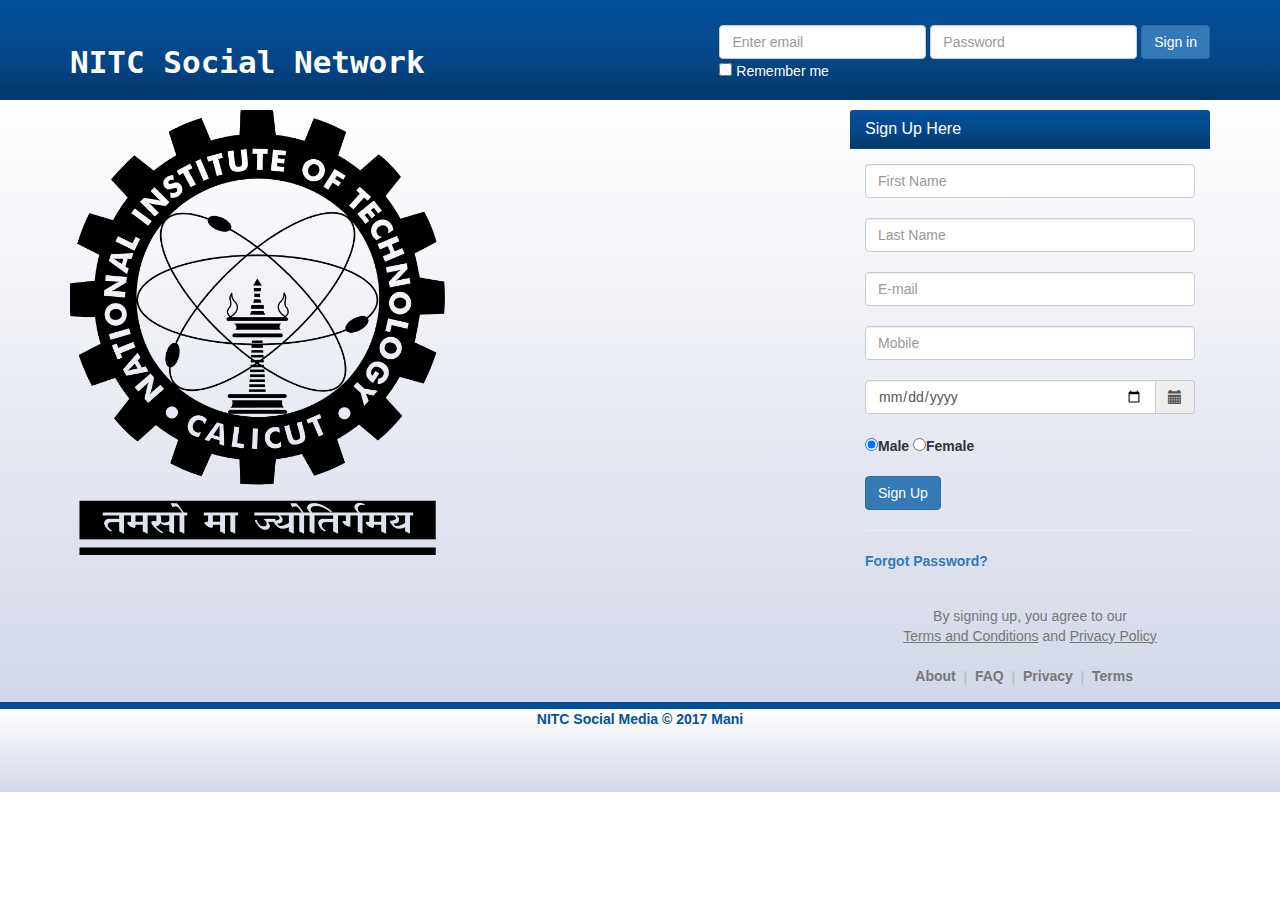
<file: index.html>
<!DOCTYPE html>
<html lang="en">
  <head>
    <meta charset="utf-8">
    <meta http-equiv="X-UA-Compatible" content="IE=edge">
    <meta name="viewport" content="width=device-width, initial-scale=1">

    <title>NITC Social Network Registration</title>
 
    <!-- Bootstrap core CSS -->
    <link href="css/bootstrap.css" rel="stylesheet">

    <!-- Custom styles for this template -->
    <link href="css/style.css" rel="stylesheet">
    <link href="css/font-awesome.css" rel="stylesheet">
	 <script src="https://cdnjs.cloudflare.com/ajax/libs/jquery/2.1.3/jquery.min.js"></script>
	  
	  <script src="https://maxcdn.bootstrapcdn.com/bootstrap/3.3.7/js/bootstrap.min.js"></script>
	  <link rel="stylesheet" href="https://maxcdn.bootstrapcdn.com/bootstrap/3.3.7/css/bootstrap.min.css">
	  <script src="https://ajax.googleapis.com/ajax/libs/jquery/3.2.0/jquery.min.js"></script>
	
	
	

	
	
  </head>

  <body >

   <header >
 
    <div class="container"  >
	<div class="row">
	<div class="col-md-4">
	<a href="index.html"> <h3 style="color:white;  font-family:monospace; font-size: 31px"><b>NITC Social Network</b></h3> </a>
	</div>
 <div class="col-md-8">
      <form class="form-inline" action="loggedin.php" method="POST">
        <div class="form-group">
          <label class="sr-only" for="exampleInputEmail3">Email address</label>
          <input type="email" class="form-control" id="exampleInputEmail3" name="email"placeholder="Enter email" required>
        </div>
        <div class="form-group">
          <label class="sr-only" for="exampleInputPassword3">Password</label>
          <input type="password" class="form-control" id="exampleInputPassword3" name="password"  placeholder="Password" required>
        </div>
        <button type="submit" value="submit" class="btn btn-primary">Sign in</button><br>
        <div class="checkbox">
          <label>
            <input type="checkbox"> Remember me
          </label>
        </div>
      </form>
	  </div>
    </div>
	</div>
  </header>

	

    <section id="sec" style="    background: linear-gradient(white, #D3D8E8);">
	  
      <div class="container"   >
	  
        <div class="row">
          

                
            
           
          <div class="col-md-8" style="padding-top: 10px;">
		     
      <div >
      <a href="http://nitc.ac.in/">
    <img  class="logo"  src="img/nitc-logo.png" alt="logo" style="width:50%;" />
</a>

</div>
			  
			</div>
			
			
          <div class="col-md-4" style="padding-top: 10px;">
            <div >
              <div class="panel-heading">
                <h3 class="panel-title">Sign Up Here</h3>
              </div>
              <div class="panel-body">
               
 
    
  
  
     <form action="register.php" method="POST">
 

  <div class="form-group" >
      <div >
      <input class="form-control" id="fname" type="text" name="fname" placeholder="First Name" required>
      </div>
      <br>
        <div >
      <input class="form-control" id="lname" type="text" name="lname" placeholder="Last Name" required>
      </div>
      <br>
        <div >
      <input class="form-control" id="email" type="email" name="email" placeholder="E-mail" required>
      </div>
      <br>
         <div >
      <input class="form-control" id="mob" type="number" name="mobile"  min="10" placeholder="Mobile" required>
      </div>
      <br>
          <div class='input-group date' id='datetimepicker1'>
                    <input type='date' placeholder="DD-MM-YYYY" name='dob' class="form-control" />
                    <span class="input-group-addon"><span class="glyphicon glyphicon-calendar"></span>
                    </span>
                </div>
         <br>
      <div>
      <input type="radio" name="gender" id="male"  value="male" checked ><b>Male</b>
    
      <input type="radio" name="gender" id="female" value="female"><b>Female</b>
    </div>
     <br>    
     <button type="submit" value="submit" title="click here to sign up" class="btn btn-primary" id="submit"  >Sign Up </button> <br>

       <hr>
    
 

    
   <div>
    <span class="psw" ><a href="#" style="color:#337ab7;"><b>Forgot Password?</b></a></span>       
  </div>
  
  
</div>
  
 
</form>
<br>
   <div class="text-muted" style="  text-align:center; ">
 By signing up, you agree to our <br>
  <a href="#" target="_blank" class="text-muted"  style="text-decoration: underline;">Terms and Conditions</a>
  and
  <a href="#2" target="_blank" class="text-muted" style="text-decoration: underline;">Privacy Policy</a>
</div>
         <br>
          <div style=" text-align:center; ">

             

               <a class="text-muted" href="default.asp"><b>About</b></a>  
              <span  style="display: inline-block;vertical-align: middle;color: #b6b9bb;">&nbsp;|&nbsp;</span>
             <a class="text-muted" href="default.asp"><b>FAQ</b></a>  
              <span  style="display: inline-block;vertical-align: middle;color: #b6b9bb;">&nbsp;|&nbsp;</span>
              <a class="text-muted" href="default.asp"><b>Privacy</b></a>  
              <span  style="display: inline-block;vertical-align: middle;color: #b6b9bb;">&nbsp;|&nbsp;</span>
              <a class="text-muted" href="default.asp"><b>Terms</b></a>  
              <span  style="display: inline-block;vertical-align: middle;color: #b6b9bb;">&nbsp;&nbsp;</span>
            </div>

      
              

              
            
          
                 </div>
              </div>
            </div>
			</div>
      </div>
            
          
        
      
    </section>

    <footer>
      <div class="footer">
        <p>NITC Social Media  &copy 2017 Mani</p>
      </div>
    </footer>

    <!-- Bootstrap core JavaScript
    ================================================== -->
    <!-- Placed at the end of the document so the pages load faster -->
    <script src="https://ajax.googleapis.com/ajax/libs/jquery/1.11.2/jquery.min.js"></script>
    <script src="js/bootstrap.js"></script>
  </body>
</html>
</file>
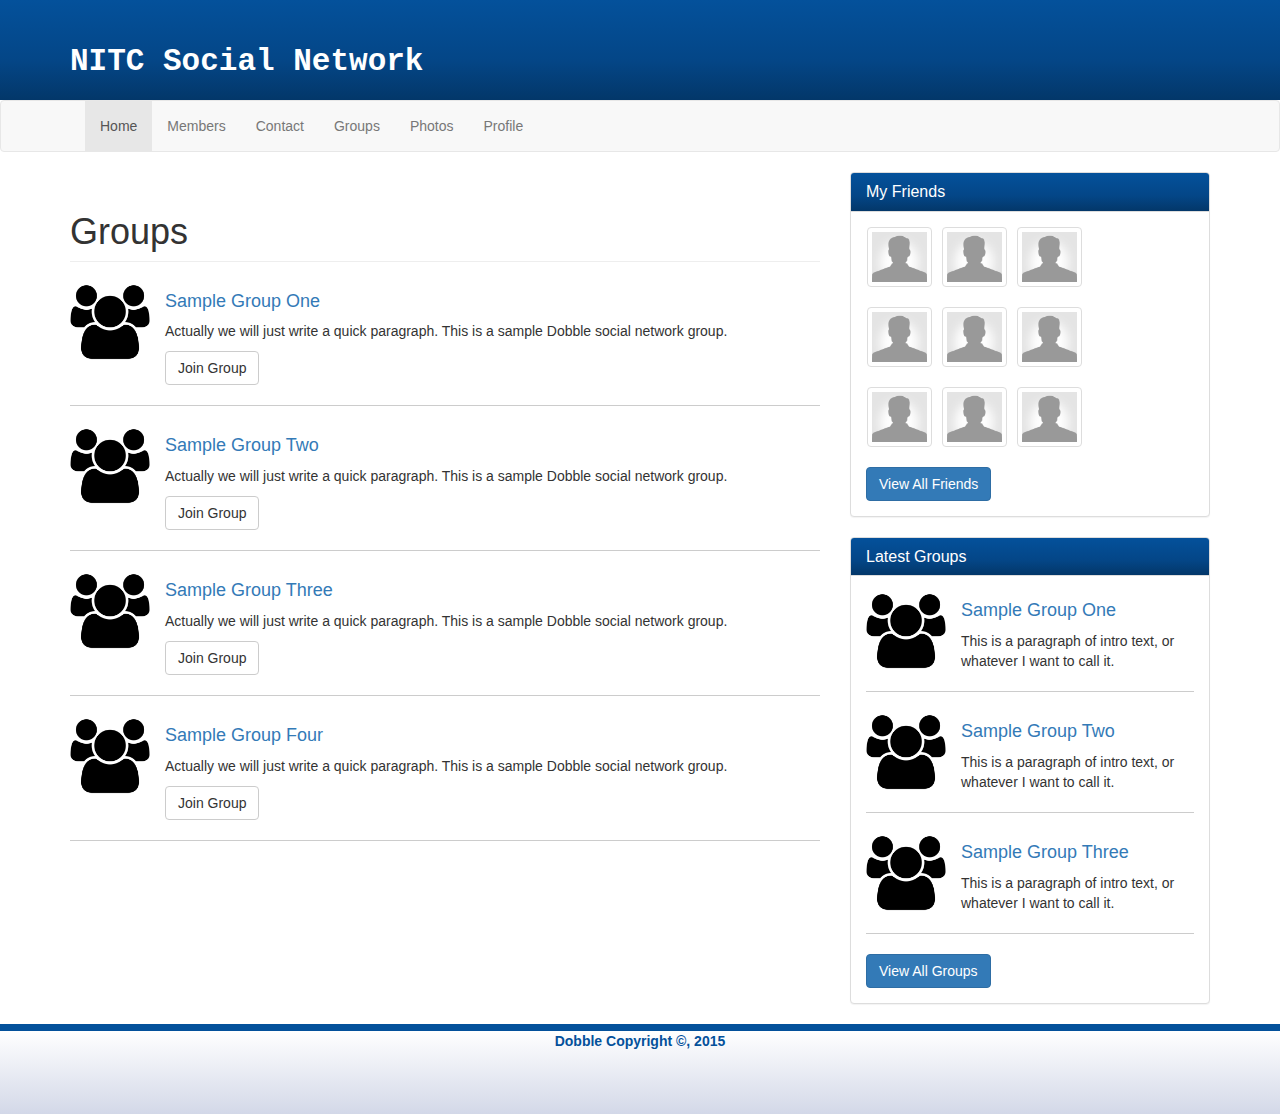
<file: groups.html>
<!DOCTYPE html>
<html lang="en">
  <head>
    <meta charset="utf-8">
    <meta http-equiv="X-UA-Compatible" content="IE=edge">
    <meta name="viewport" content="width=device-width, initial-scale=1">

    <title>Dobble Social Network: Group Page</title>

    <!-- Bootstrap core CSS -->
    <link href="css/bootstrap.css" rel="stylesheet">

    <!-- Custom styles for this template -->
    <link href="css/style.css" rel="stylesheet">
    <link href="css/font-awesome.css" rel="stylesheet">
  </head>

  <body>

   <header >
 
    <div class="container"  >
	<div class="row">
	<div class="col-md-4">
	<a href="index.html"> <h3 style="color:white;  font-family:monospace; font-size: 31px"><b>NITC Social Network</b></h3> </a>
	</div>
 <div class="col-md-8">
    
	  </div>
    </div>
	</div>
  </header>

    <nav class="navbar navbar-default">
      <div class="container">
        <div class="navbar-header">
          <button type="button" class="navbar-toggle collapsed" data-toggle="collapse" data-target="#navbar" aria-expanded="false" aria-controls="navbar">
            <span class="sr-only">Toggle navigation</span>
            <span class="icon-bar"></span>
            <span class="icon-bar"></span>
            <span class="icon-bar"></span>
          </button>
        </div>
        <div id="navbar" class="collapse navbar-collapse">
          <ul class="nav navbar-nav">
            <li class="active"><a href="index.html">Home</a></li>
            <li><a href="members.html">Members</a></li>
            <li><a href="contact.html">Contact</a></li>
            <li><a href="groups.html">Groups</a></li>
            <li><a href="photos.html">Photos</a></li>
            <li><a href="profile.html">Profile</a></li>
          </ul>
        </div><!--/.nav-collapse -->
      </div>
    </nav>

    <section>
      <div class="container">
        <div class="row">
          <div class="col-md-8">
            <div class="groups">
              <h1 class="page-header">Groups</h1>
              <div class="group-item">
                <img src="img/group.png" alt="">
                <h4><a href="#">Sample Group One</a></h4>
                <p>Actually we will just write a quick paragraph. This is a sample Dobble social network group.</p>
                <p>
                  <a href="#" class="btn btn-default">Join Group</a>
                </p>
              </div>
              <div class="clearfix"></div>
              <div class="group-item">
                <img src="img/group.png" alt="">
                <h4><a href="#">Sample Group Two</a></h4>
                <p>Actually we will just write a quick paragraph. This is a sample Dobble social network group.</p>
                <p>
                  <a href="#" class="btn btn-default">Join Group</a>
                </p>
              </div>
              <div class="clearfix"></div>
              <div class="group-item">
                <img src="img/group.png" alt="">
                <h4><a href="#">Sample Group Three</a></h4>
                <p>Actually we will just write a quick paragraph. This is a sample Dobble social network group.</p>
                <p>
                  <a href="#" class="btn btn-default">Join Group</a>
                </p>
              </div>
              <div class="clearfix"></div>
              <div class="group-item">
                <img src="img/group.png" alt="">
                <h4><a href="#">Sample Group Four</a></h4>
                <p>Actually we will just write a quick paragraph. This is a sample Dobble social network group.</p>
                <p>
                  <a href="#" class="btn btn-default">Join Group</a>
                </p>
              </div>
            </div>
          </div>
          <div class="col-md-4">
            <div class="panel panel-default friends">
              <div class="panel-heading">
                <h3 class="panel-title">My Friends</h3>
              </div>
              <div class="panel-body">
                <ul>
                  <li><a href="profile.html" class="thumbnail"><img src="img/user.png" alt=""></a></li>
                  <li><a href="profile.html" class="thumbnail"><img src="img/user.png" alt=""></a></li>
                  <li><a href="profile.html" class="thumbnail"><img src="img/user.png" alt=""></a></li>
                  <li><a href="profile.html" class="thumbnail"><img src="img/user.png" alt=""></a></li>
                  <li><a href="profile.html" class="thumbnail"><img src="img/user.png" alt=""></a></li>
                  <li><a href="profile.html" class="thumbnail"><img src="img/user.png" alt=""></a></li>
                  <li><a href="profile.html" class="thumbnail"><img src="img/user.png" alt=""></a></li>
                  <li><a href="profile.html" class="thumbnail"><img src="img/user.png" alt=""></a></li>
                  <li><a href="profile.html" class="thumbnail"><img src="img/user.png" alt=""></a></li>
                </ul>
                <div class="clearfix"></div>
                <a class="btn btn-primary" href="#">View All Friends</a>
              </div>
            </div>
            <div class="panel panel-default groups">
              <div class="panel-heading">
                <h3 class="panel-title">Latest Groups</h3>
              </div>
              <div class="panel-body">
                <div class="group-item">
                  <img src="img/group.png" alt="">
                  <h4><a href="#" class="">Sample Group One</a></h4>
                  <p>This is a paragraph of intro text, or whatever I want to call it.</p>
                </div>
                <div class="clearfix"></div>
                <div class="group-item">
                  <img src="img/group.png" alt="">
                  <h4><a href="#" class="">Sample Group Two</a></h4>
                  <p>This is a paragraph of intro text, or whatever I want to call it.</p>
                </div>
                <div class="clearfix"></div>
                <div class="group-item">
                  <img src="img/group.png" alt="">
                  <h4><a href="#" class="">Sample Group Three</a></h4>
                  <p>This is a paragraph of intro text, or whatever I want to call it.</p>
                </div>
                <div class="clearfix"></div>
                <a href="#" class="btn btn-primary">View All Groups</a>
              </div>
            </div>
          </div>
        </div>
      </div>
    </section>

    <footer>
      <div class="container">
        <p>Dobble Copyright &copy, 2015</p>
      </div>
    </footer>

    <!-- Bootstrap core JavaScript
    ================================================== -->
    <!-- Placed at the end of the document so the pages load faster -->
    <script src="https://ajax.googleapis.com/ajax/libs/jquery/1.11.2/jquery.min.js"></script>
    <script src="js/bootstrap.js"></script>
  </body>
</html>
</file>
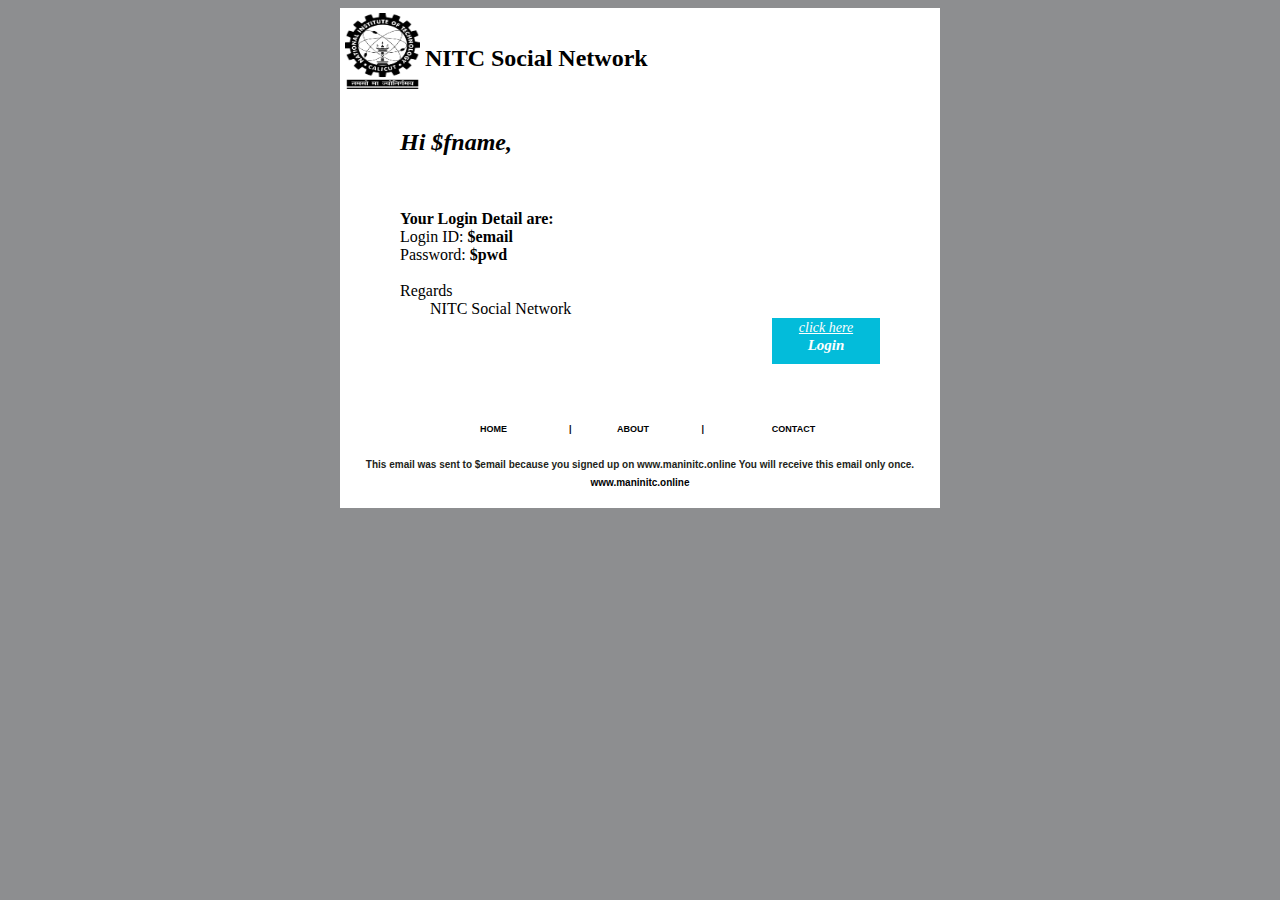
<file: mailfile.html>
<!DOCTYPE html>
<head>
<meta http-equiv="Content-Type" content="text/html; charset=utf-8" />
<title>Notification email</title>
</head>
<body bgcolor="#8d8e90">

 
  

<table width="100%" border="0" cellspacing="0" cellpadding="0" bgcolor="#8d8e90">
  <tr>
    <td><table width="600" border="0" cellspacing="0" cellpadding="0" bgcolor="#FFFFFF" align="center">
        <tr>
          <td><table width="100%" border="0" cellspacing="0" cellpadding="0">
              <tr>
                <td width="61"><a href= "http://www.maninitc.online/" target="_blank" ><img src="img/nitc-logo.png" width="75" height="76" border="0"  style="padding-top: 5px; padding-left: 5px;"></a></td>
                <td width="244" style=" padding-top: 15px; font-family:console; padding-left:5px;"><b><h2>NITC Social Network</h2></b></td>
                <td width="293"><table width="100%" border="0" cellspacing="0" cellpadding="0">
                    <tr>
                      <td height="46" align="right" valign="middle"><table width="100%" border="0" cellspacing="0" cellpadding="0">
                         
                        </table></td>
                    </tr>
                  
                  </table></td>
              </tr>
            </table></td>
        </tr>
        <tr>
          <td align="center">&nbsp;</td>
        </tr>
        <tr>
          <td>&nbsp;</td>
        </tr>
        <tr>
          <td><table width="100%" border="0" cellspacing="0" cellpadding="0">
              <tr>
                <td width="10%">&nbsp;</td>
                <td width="80%" align="left" valign="top"><font style="font-family: Georgia, 'Times New Roman', Times, serif; color:#010101; font-size:24px"><strong><em>Hi $fname,</em></strong></font><br /><br />
                  <br/><br/>
                 <b> Your Login Detail are:</b><br/>
                  Login ID:<b> $email</b>
                  <br/>
                  Password: <b>$pwd</b>      
                  <br />
                  <br/>
                  Regards
                  <br>
                  <text style="padding-left:30px;">NITC Social Network</text>
                 </font></td>
                <td width="10%">&nbsp;</td>
              </tr>
              <tr>
                <td>&nbsp;</td>
                <td align="right" valign="top"><table width="108" border="0" cellspacing="0" cellpadding="0">
                
                  <tr>
                    <td align="center" valign="middle" bgcolor="#03bcda"><font style="font-family: Georgia, 'Times New Roman', Times, serif; color:#ffffff; font-size:14px"><em><a href="http://www.teamcleanindia.com/jtci-login.php" target="_blank" style="color:#ffffff; text-decoration: underline">click here</a></em></font></td>
                  </tr>
                  <tr>
                    <td align="center" valign="middle" bgcolor="#03bcda"><font style="font-family: Georgia, 'Times New Roman', Times, serif; color:#ffffff; font-size:15px"><strong><a href="http://www.teamcleanindia.com/jtci-login.php" target="_blank" style="color:#ffffff; text-decoration:none"><em>Login</em></a></strong></font></td>
                  </tr>
                  <tr>
                    <td height="10" align="center" valign="middle" bgcolor="#03bcda"> </td>
                  </tr>
                </table></td>
                <td>&nbsp;</td>
              </tr>
            </table></td>
        </tr>
        <tr>
          <td>&nbsp;</td>
        </tr>
        <tr>
          <td>&nbsp;</td>
        </tr>
     
        <tr>
          <td>&nbsp;</td>
        </tr>
        <tr>
          <td><table width="100%" border="0" cellspacing="0" cellpadding="0">
            <tr>
              <td width="6%" align="center">&nbsp;</td>
              <td width="10%" align="center"><font style="font-family:'Myriad Pro', Helvetica, Arial, sans-serif; color:#010203; font-size:9px; text-transform:uppercase"><a href= "http://www.maninitc.online/" style="color:#010203; text-decoration:none" target="_blank"><strong>Home </strong></a></font></td>
              <td width="1%" align="center"><font style="font-family:'Myriad Pro', Helvetica, Arial, sans-serif; color:#010203; font-size:9px; text-transform:uppercase"><strong>|</strong></font></td>
              <td width="8%" align="center"><font style="font-family:'Myriad Pro', Helvetica, Arial, sans-serif; color:#010203; font-size:9px; text-transform:uppercase"><a href= "http://www.maninitc.online/about.php" style="color:#010203; text-decoration:none" target="_blank"><strong>ABOUT </strong></a></font></td>
              <td width="2%" align="center"><font style="font-family:'Myriad Pro', Helvetica, Arial, sans-serif; color:#010203; font-size:9px; text-transform:uppercase"><strong>|</strong></font></td>
          
              <td width="11%" align="center"><font style="font-family:'Myriad Pro', Helvetica, Arial, sans-serif; color:#010203; font-size:9px; text-transform:uppercase"><a href= "http://www.maninitc.online/about.php" style="color:#010203; text-decoration:none" target="_blank"><strong>CONTACT </strong></a></font></td>
              
             <td width="5%">&nbsp;</td>
            </tr>
          </table></td>
        </tr>
        <tr>
          <td>&nbsp;</td>
        </tr>
        <tr>
          <td align="center"><font style="font-family:'Myriad Pro', Helvetica, Arial, sans-serif; color:#231f20; font-size:10px"><strong>This email was sent to $email because you signed up on www.maninitc.online You will receive this email only once.  <a href= "http://www.maninitc.online/" style="color:#010203; text-decoration:none" target="_blank">www.maninitc.online</a></strong></font></td>
        </tr>
        <tr>
          <td>&nbsp;</td>
        </tr>
      </table></td>
  </tr>
</table>
</body>
</html>
</file>
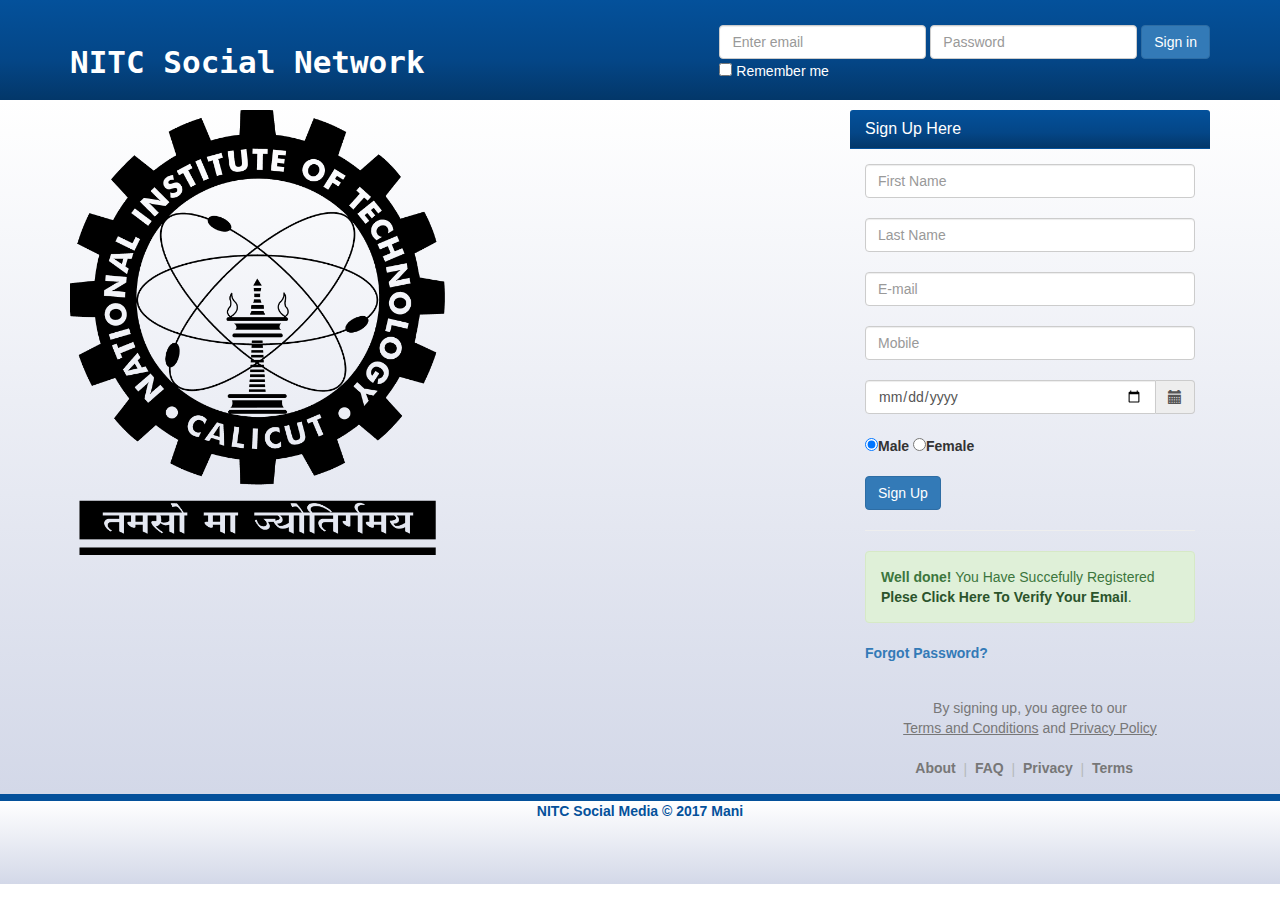
<file: registered.html>
<!DOCTYPE html>
<html lang="en">
  <head>
    <meta charset="utf-8">
    <meta http-equiv="X-UA-Compatible" content="IE=edge">
    <meta name="viewport" content="width=device-width, initial-scale=1">

  <title>NITC Social Network Registration</title>
 

    <!-- Bootstrap core CSS -->
    <link href="css/bootstrap.css" rel="stylesheet">

    <!-- Custom styles for this template -->
    <link href="css/style.css" rel="stylesheet">
    <link href="css/font-awesome.css" rel="stylesheet">
	 <script src="https://cdnjs.cloudflare.com/ajax/libs/jquery/2.1.3/jquery.min.js"></script>
	  
	  <script src="https://maxcdn.bootstrapcdn.com/bootstrap/3.3.7/js/bootstrap.min.js"></script>
	  <link rel="stylesheet" href="https://maxcdn.bootstrapcdn.com/bootstrap/3.3.7/css/bootstrap.min.css">
	  <script src="https://ajax.googleapis.com/ajax/libs/jquery/3.2.0/jquery.min.js"></script>
	
	
	

	
	
  </head>

  <body >

   <header >
 
    <div class="container"  >
	<div class="row">
	<div class="col-md-4">
	 <a href="index.html"> <h3 style="color:white;  font-family:monospace; font-size: 31px"><b>NITC Social Network</b></h3> </a>
	</div>
 <div class="col-md-8">
      <form class="form-inline">
        <div class="form-group">
          <label class="sr-only" for="exampleInputEmail3">Email address</label>
          <input type="email" class="form-control" id="exampleInputEmail3" placeholder="Enter email" required>
        </div>
        <div class="form-group">
          <label class="sr-only" for="exampleInputPassword3">Password</label>
          <input type="password" class="form-control" id="exampleInputPassword3" placeholder="Password" required>
        </div>
        <button type="submit" class="btn btn-primary">Sign in</button><br>
        <div class="checkbox">
          <label>
            <input type="checkbox"> Remember me
          </label>
        </div>
      </form>
	  </div>
    </div>
	</div>
  </header>

	

    <section id="sec" style="    background: linear-gradient(white, #D3D8E8);">
	  
      <div class="container"   >
	  
        <div class="row">
          

                
            
           
          <div class="col-md-8" style="padding-top: 10px;">
		     
      <div >
      <a href="http://nitc.ac.in/">
    <img  class="logo"  src="img/nitc-logo.png" alt="logo" style="width:50%;" />
</a>

</div>
			  
			</div>
			
			
          <div class="col-md-4" style="padding-top: 10px;">
            <div >
              <div class="panel-heading">
                <h3 class="panel-title">Sign Up Here</h3>
              </div>
              <div class="panel-body">
               
 
    
  
  
     <form action="register.php" method="POST">
 

  <div class="form-group" >
      <div >
      <input class="form-control" id="fname" type="text" name="fname" placeholder="First Name" required>
      </div>
      <br>
        <div >
      <input class="form-control" id="lname" type="text" name="lname" placeholder="Last Name" required>
      </div>
      <br>
        <div >
      <input class="form-control" id="email" type="email" name="email" placeholder="E-mail" required>
      </div>
      <br>
         <div >
      <input class="form-control" id="mob" type="number" name="mobile"  min="10" placeholder="Mobile" required>
      </div>
      <br>
          <div class='input-group date' id='datetimepicker1'>
                    <input type='date' placeholder="DD-MM-YYYY" name="dob" class="form-control" />
                    <span class="input-group-addon"><span class="glyphicon glyphicon-calendar"></span>
                    </span>
                </div>
         <br>
      <div>
      <input type="radio" name="gender" id="male"  value="male" checked ><b>Male</b>
    
      <input type="radio" name="gender" id="female" value="female"><b>Female</b>
    </div>
     <br>    
     <button type="submit" value="submit" title="click here to sign up" class="btn btn-primary" id="submit"  >Sign Up </button> <br>

       <hr>
    
 <div class="alert alert-success" role="alert">
  <strong>Well done!</strong> You Have Succefully Registered <a href="https://www.google.co.in/?gws_rd=ssl" target="_blank"class="alert-link">Plese Click Here To Verify Your Email</a>.
</div>

    
   <div>
    <span class="psw" ><a href="#" style="color:#337ab7;"><b>Forgot Password?</b></a></span>       
  </div>
  
  
</div>
  
 
</form>
<br>
   <div class="text-muted" style="  text-align:center; ">
 By signing up, you agree to our <br>
  <a href="#" target="_blank" class="text-muted"  style="text-decoration: underline;">Terms and Conditions</a>
  and
  <a href="#2" target="_blank" class="text-muted" style="text-decoration: underline;">Privacy Policy</a>
</div>
         <br>
          <div style=" text-align:center; ">

             

               <a class="text-muted" href="default.asp"><b>About</b></a>  
              <span  style="display: inline-block;vertical-align: middle;color: #b6b9bb;">&nbsp;|&nbsp;</span>
             <a class="text-muted" href="default.asp"><b>FAQ</b></a>  
              <span  style="display: inline-block;vertical-align: middle;color: #b6b9bb;">&nbsp;|&nbsp;</span>
              <a class="text-muted" href="default.asp"><b>Privacy</b></a>  
              <span  style="display: inline-block;vertical-align: middle;color: #b6b9bb;">&nbsp;|&nbsp;</span>
              <a class="text-muted" href="default.asp"><b>Terms</b></a>  
              <span  style="display: inline-block;vertical-align: middle;color: #b6b9bb;">&nbsp;&nbsp;</span>
            </div>

      
              

              
            
          
                 </div>
              </div>
            </div>
			</div>
      </div>
            
          
        
      
    </section>

    <footer>
      <div class="footer">
        <p>NITC Social Media  &copy 2017 Mani</p>
      </div>
    </footer>

    <!-- Bootstrap core JavaScript
    ================================================== -->
    <!-- Placed at the end of the document so the pages load faster -->
    <script src="https://ajax.googleapis.com/ajax/libs/jquery/1.11.2/jquery.min.js"></script>
    <script src="js/bootstrap.js"></script>
  </body>
</html>
</file>
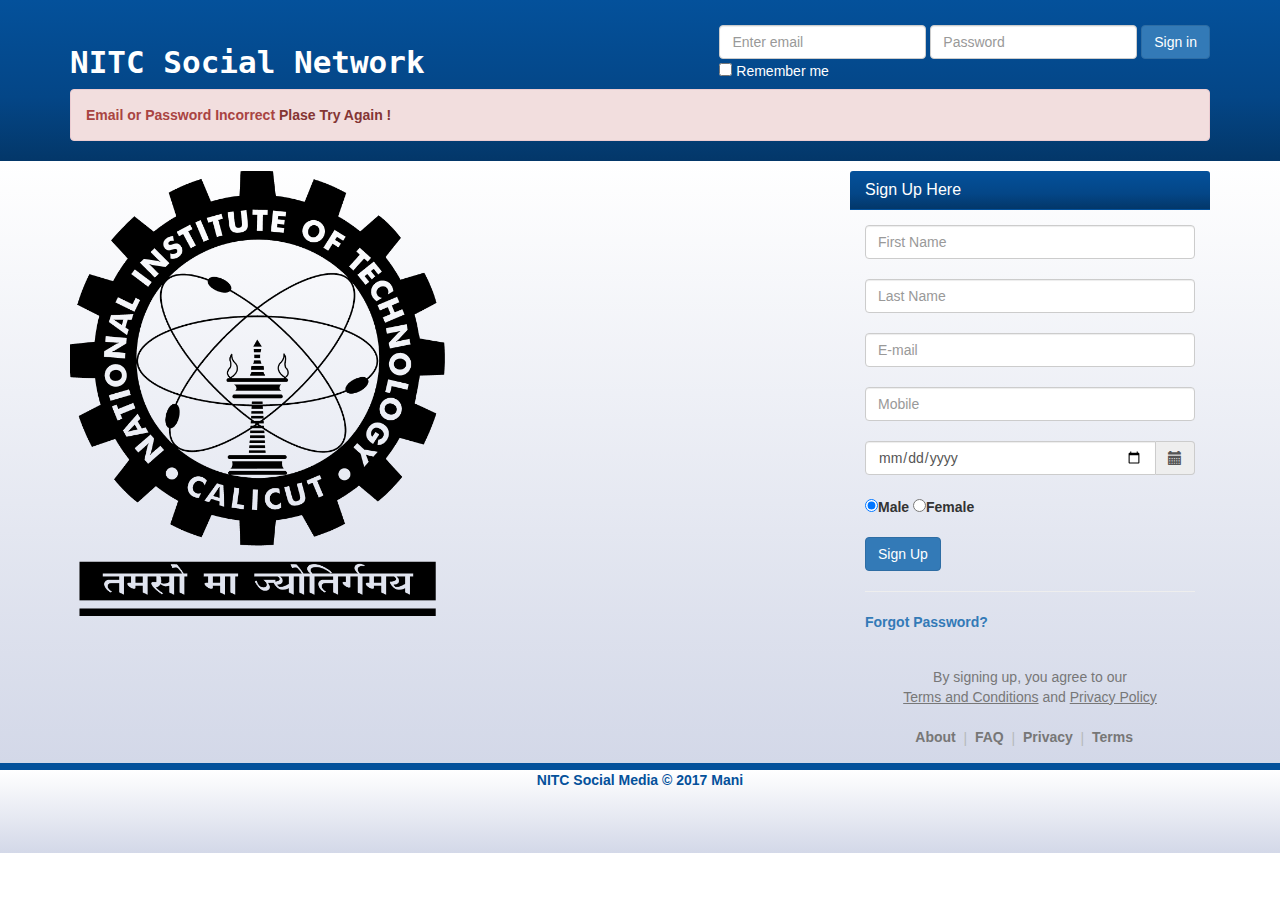
<file: wrongindex.html>
<!DOCTYPE html>
<html lang="en">
  <head>
    <meta charset="utf-8">
    <meta http-equiv="X-UA-Compatible" content="IE=edge">
    <meta name="viewport" content="width=device-width, initial-scale=1">

    <title>NITC Social Network Registration</title>
 
    <!-- Bootstrap core CSS -->
    <link href="css/bootstrap.css" rel="stylesheet">

    <!-- Custom styles for this template -->
    <link href="css/style.css" rel="stylesheet">
    <link href="css/font-awesome.css" rel="stylesheet">
	 <script src="https://cdnjs.cloudflare.com/ajax/libs/jquery/2.1.3/jquery.min.js"></script>
	  
	  <script src="https://maxcdn.bootstrapcdn.com/bootstrap/3.3.7/js/bootstrap.min.js"></script>
	  <link rel="stylesheet" href="https://maxcdn.bootstrapcdn.com/bootstrap/3.3.7/css/bootstrap.min.css">
	  <script src="https://ajax.googleapis.com/ajax/libs/jquery/3.2.0/jquery.min.js"></script>
	
	
	

	
	
  </head>

  <body >

   <header >
 
    <div class="container"  >
	<div class="row">
	<div class="col-md-4">
	<a href="index.html"> <h3 style="color:white;  font-family:monospace; font-size: 31px"><b>NITC Social Network</b></h3> </a>
	</div>
 <div class="col-md-8">
      <form class="form-inline" action="loggedin.php" method="POST">
        <div class="form-group">
          <label class="sr-only" for="exampleInputEmail3">Email address</label>
          <input type="email" class="form-control" id="exampleInputEmail3" name="email"placeholder="Enter email" required>
        </div>
        <div class="form-group">
          <label class="sr-only" for="exampleInputPassword3">Password</label>
          <input type="password" class="form-control" id="exampleInputPassword3" name="password"  placeholder="Password" required>
        </div>
        <button type="submit" value="submit" class="btn btn-primary">Sign in</button><br>
        <div class="checkbox">

          <label>
            <input type="checkbox"> Remember me
          </label>

      </form>
	  </div>
    </div>
	        </div>
				
<div class="alert alert-danger" role="alert">
  <strong>Email or Password Incorrect</strong> <a href="index.html" class="alert-link">Plase Try Again !</a>
</div>
	</div>
  </header>

	

    <section id="sec" style="    background: linear-gradient(white, #D3D8E8);">
	  
      <div class="container"   >
	  
        <div class="row">
          

                
            
           
          <div class="col-md-8" style="padding-top: 10px;">
		     
      <div >
      <a href="http://nitc.ac.in/">
    <img  class="logo"  src="img/nitc-logo.png" alt="logo" style="width:50%;" />
</a>

</div>
			  
			</div>
			
			
          <div class="col-md-4" style="padding-top: 10px;">
            <div >
              <div class="panel-heading">
                <h3 class="panel-title">Sign Up Here</h3>
              </div>
              <div class="panel-body">
               
 
    
  
  
     <form action="register.php" method="POST">
 

  <div class="form-group" >
      <div >
      <input class="form-control" id="fname" type="text" name="fname" placeholder="First Name" required>
      </div>
      <br>
        <div >
      <input class="form-control" id="lname" type="text" name="lname" placeholder="Last Name" required>
      </div>
      <br>
        <div >
      <input class="form-control" id="email" type="email" name="email" placeholder="E-mail" required>
      </div>
      <br>
         <div >
      <input class="form-control" id="mob" type="number" name="mobile"  min="10" placeholder="Mobile" required>
      </div>
      <br>
          <div class='input-group date' id='datetimepicker1'>
                    <input type='date' placeholder="DD-MM-YYYY" name='dob' class="form-control" />
                    <span class="input-group-addon"><span class="glyphicon glyphicon-calendar"></span>
                    </span>
                </div>
         <br>
      <div>
      <input type="radio" name="gender" id="male"  value="male" checked ><b>Male</b>
    
      <input type="radio" name="gender" id="female" value="female"><b>Female</b>
    </div>
     <br>    
     <button type="submit" value="submit" title="click here to sign up" class="btn btn-primary" id="submit"  >Sign Up </button> <br>

       <hr>
    
 

    
   <div>
    <span class="psw" ><a href="#" style="color:#337ab7;"><b>Forgot Password?</b></a></span>       
  </div>
  
  
</div>
  
 
</form>
<br>
   <div class="text-muted" style="  text-align:center; ">
 By signing up, you agree to our <br>
  <a href="#" target="_blank" class="text-muted"  style="text-decoration: underline;">Terms and Conditions</a>
  and
  <a href="#2" target="_blank" class="text-muted" style="text-decoration: underline;">Privacy Policy</a>
</div>
         <br>
          <div style=" text-align:center; ">

             

               <a class="text-muted" href="default.asp"><b>About</b></a>  
              <span  style="display: inline-block;vertical-align: middle;color: #b6b9bb;">&nbsp;|&nbsp;</span>
             <a class="text-muted" href="default.asp"><b>FAQ</b></a>  
              <span  style="display: inline-block;vertical-align: middle;color: #b6b9bb;">&nbsp;|&nbsp;</span>
              <a class="text-muted" href="default.asp"><b>Privacy</b></a>  
              <span  style="display: inline-block;vertical-align: middle;color: #b6b9bb;">&nbsp;|&nbsp;</span>
              <a class="text-muted" href="default.asp"><b>Terms</b></a>  
              <span  style="display: inline-block;vertical-align: middle;color: #b6b9bb;">&nbsp;&nbsp;</span>
            </div>

      
              

              
            
          
                 </div>
              </div>
            </div>
			</div>
      </div>
            
          
        
      
    </section>

    <footer>
      <div class="footer">
        <p>NITC Social Media  &copy 2017 Mani</p>
      </div>
    </footer>

    <!-- Bootstrap core JavaScript
    ================================================== -->
    <!-- Placed at the end of the document so the pages load faster -->
    <script src="https://ajax.googleapis.com/ajax/libs/jquery/1.11.2/jquery.min.js"></script>
    <script src="js/bootstrap.js"></script>
  </body>
</html>
</file>
<file: css/style.css>
header{
	background-image: linear-gradient(#04519b, #044687 60%, #033769);
	color:#fff;
	min-height: 100px;
	padding-top: 25px;
}

header form{
	float:right;
}

header .logo{
	float:left;
}





.panel-heading{
    background-image: linear-gradient(#04519b, #044687 60%, #033769);
    color: #fff !important;
}

.bubble{
	position: relative;
	width: 580px;
	min-height: 65px;
	padding: 15px;
	background: #fff;
	border-radius: 10px;
	border: 1px solid #ccc;
}

.bubble:after{
	content:'';
	position: absolute;
	border-style: solid;
	border-width: 15px 15px 15px 0;
	border-color: transparent #fff;
	display: block;
	width: 0;
	z-index: 1;
	margin-top: -15px;
	left:-15px;
	top: 50%;
}

.bubble:before{
	content:'';
	position: absolute;
	border-style: solid;
	border-width: 15px 15px 15px 0;
	border-color: transparent #ccc;
	display: block;
	width: 0;
	z-index: 0;
	margin-top: -15px;
	left:-16px;
	top: 50%;
}

.post-actions{
	margin:5px;
}

.comment-form .form-group{
	width: 90%;
}

.comment{
	border: 1px solid #ccc;
	border-radius: 5px;
	padding: 3px;
	margin: 5px 0;
	overflow: auto;
	width:100%;
}

.comment-form input[type="text"]{
	width: 100%;
}

.comment-avatar img{
	width: 40px;
	margin-right: 5px;
}

.friends li{
	list-style: none;
	padding:0 5px;
	display:inline;
	float:left;
	margin-left: -44px;
	margin-right: 44px;
}

.friends img{
	width: 55px;
	height:50px;
}

.groups img{
	width:80px;
	float:left;
	margin-right: 15px;
}

.group-item{
	padding-bottom: 10px;
	margin-bottom: 20px;
	border-bottom: 1px solid #ccc;
	overflow: auto;
}

.profile ul{
	margin-top: 30px;
}

.profile li{
	list-style: none;
	line-height: 1.9em;
}

.photos{
	margin: 0;
	padding: 0;
}

.photos li{
	list-style: none;
	float: left;
	margin:5px;
	width: 23%;
}

.photos img{
	width:100%;
}

footer{
	background: linear-gradient(white, #D3D8E8);
	height: 90px;
	color: #04519b;
	font-weight: bold;
	text-align: center;
	
	
	border-top: 7px solid #04519b;
}

.members .member-row{
	border-bottom: 1px solid #ccc;
	padding-bottom: 20px;
	margin-bottom: 20px;
}

.members img{
	margin-bottom: 5px;
}

@media(min-width: 991px){
  .members p{
	padding-top: 40px;
	}
}
.user1
{
	float:left;
}
.user2
{
	float:right;
}
</file>
